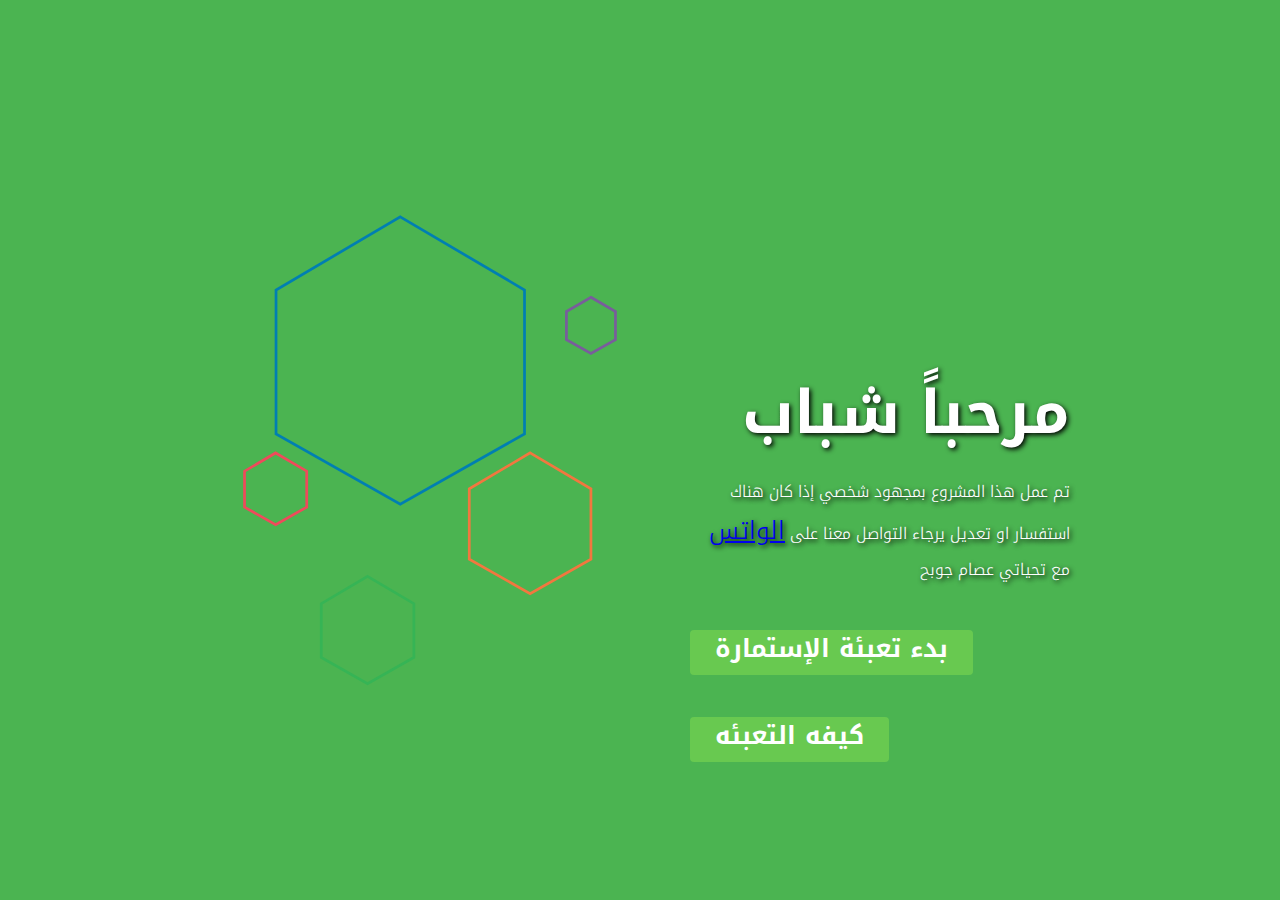
<file: index.html>
<!DOCTYPE html>
<html lang="en">
<head>
   <meta charset="UTF-8">
   <meta http-equiv="X-UA-Compatible" content="IE=edge">
   <meta name="viewport" content="width=device-width, initial-scale=1.0">
   <link rel="stylesheet" href="style3.css">
   <title>إستمارة طلب جواز سفر
   </title>
</head>
<body>
   
<svg width="380px" height="500px" viewBox="0 0 837 1045" version="1.1" xmlns="http://www.w3.org/2000/svg" xmlns:xlink="http://www.w3.org/1999/xlink" xmlns:sketch="http://www.bohemiancoding.com/sketch/ns">
   <g id="Page-1" stroke="none" stroke-width="1" fill="none" fill-rule="evenodd" sketch:type="MSPage">
       <path d="M353,9 L626.664028,170 L626.664028,487 L353,642 L79.3359724,487 L79.3359724,170 L353,9 Z" id="Polygon-1" stroke="#007FB2" stroke-width="6" sketch:type="MSShapeGroup"></path>
       <path d="M78.5,529 L147,569.186414 L147,648.311216 L78.5,687 L10,648.311216 L10,569.186414 L78.5,529 Z" id="Polygon-2" stroke="#EF4A5B" stroke-width="6" sketch:type="MSShapeGroup"></path>
       <path d="M773,186 L827,217.538705 L827,279.636651 L773,310 L719,279.636651 L719,217.538705 L773,186 Z" id="Polygon-3" stroke="#795D9C" stroke-width="6" sketch:type="MSShapeGroup"></path>
       <path d="M639,529 L773,607.846761 L773,763.091627 L639,839 L505,763.091627 L505,607.846761 L639,529 Z" id="Polygon-4" stroke="#F2773F" stroke-width="6" sketch:type="MSShapeGroup"></path>
       <path d="M281,801 L383,861.025276 L383,979.21169 L281,1037 L179,979.21169 L179,861.025276 L281,801 Z" id="Polygon-5" stroke="#36B455" stroke-width="6" sketch:type="MSShapeGroup"></path>
   </g>
</svg>
<div class="message-box">
   <div class="esamwq" dir="rtl">
      <h1> مرحباً شباب</h1>
      <p>  تم عمل هذا المشروع بمجهود شخصي
        إذا كان هناك استفسار او تعديل يرجاء التواصل معنا على <span> <a href="https://wa.me/+79284677951"> الواتس </a></span> <br> مع تحياتي عصام جوبح 
      </p>
   </div>
 
 <div class="buttons-con">
   <div class="action-link-wrap">
     <a href="cd.html" class="link-button"><span>بدء تعبئة الإستمارة</span></a>
   </div>
 </div>
 <div class="buttons-con">
   <div class="action-link-wrap">
     <a href="https://yemensamoscow.blogspot.com/2022/07/blog-post_18.html?m=1" class="link-button"><span> كيفه التعبئه   </span></a>
   </div>
 </div>
</div>
</body>
</html>
</file>
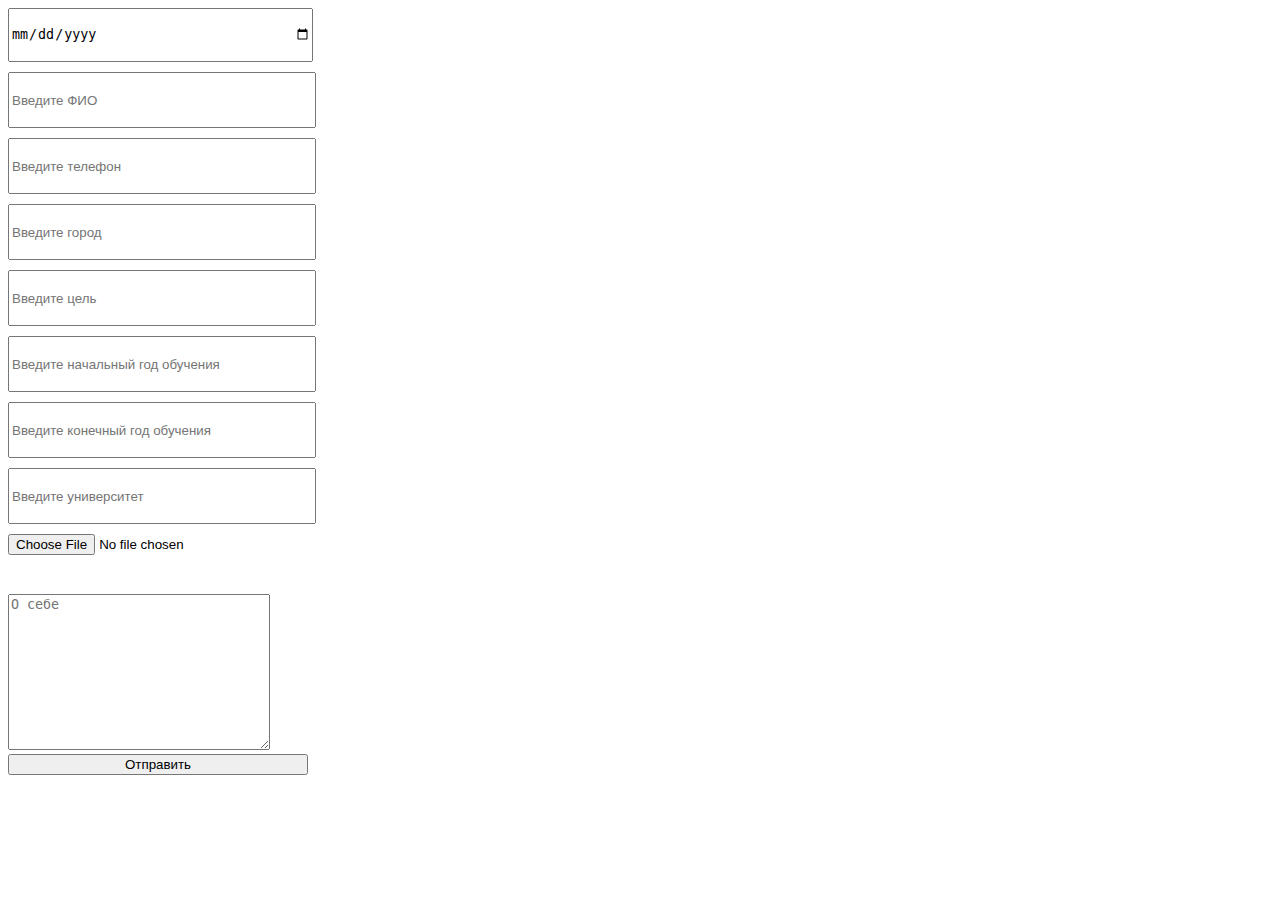
<file: 26.html>
<!DOCTYPE html>
<html lang="en">
<head>
	<meta charset="UTF-8">
	<meta name="viewport" content="width=device-width, initial-scale=1.0">
	<title>phpword</title>
	<style>
		input {
			width: 300px;
			height: 50px;
			display: block;
			margin-bottom: 10px;
		}

		button {
			width: 300px;
			display: block;
		}
	</style>
</head>
<body>
	<form action="word.php" method="POST" enctype="multipart/form-data">
		<input type="date" name="birth">
		<input type="text" name="name" placeholder="Введите ФИО">
		<input type="tel" name="tel" placeholder="Введите телефон" required>
		<input type="text" name="city" placeholder="Введите город">
		<input type="text" name="purpose" placeholder="Введите цель">
		<input type="number" name="startYear" placeholder="Введите начальный год обучения">
		<input type="number" name="lastYear" placeholder="Введите конечный год обучения">
		<input type="text" name="university" placeholder="Введите университет">
		<input type="file" name="file">
		<textarea name="about" id="" cols="30" rows="10" placeholder="О себе"></textarea>
		<button type="submit">Отправить</button>
	</form>
</body>
</html>
</file>
<file: style3.css>
@import url("https://fonts.googleapis.com/css2?family=Noto+Kufi+Arabic&display=swap");

body {
  font-size: 100%;
  font-family: "Noto Kufi Arabic", sans-serif;
  width: 100%;
  background-color: #4bb451;
}

/* Beginning of Navbar CSS */

svg {
  position: absolute;
  top: 50%;
  left: 50%;
  margin-top: -250px;
  margin-left: -400px;
}
.message-box {
  height: 200px;
  width: 380px;
  position: absolute;
  top: 50%;
  left: 50%;
  margin-top: -100px;
  margin-left: 50px;
  color: #fff;
  font-family: Roboto;
  font-weight: 300;
}
.message-box h1 {
  font-size: 60px;
  line-height: 46px;
  margin-bottom: 40px;
}
.buttons-con .action-link-wrap {
  margin-top: 40px;
}
.buttons-con .action-link-wrap a {
  background: #68c950;
  padding: 15px 25px;
  border-radius: 4px;
  color: #fff;
  font-weight: bold;
  font-size: 14px;
  transition: all 0.3s linear;
  cursor: pointer;
  text-decoration: none;
  margin-right: 10px;
}
.buttons-con .action-link-wrap a:hover {
  background: #5a5c6c;
  color: #fff;
}

#Polygon-1,
#Polygon-2,
#Polygon-3,
#Polygon-4,
#Polygon-4,
#Polygon-5 {
  animation: float 1s infinite ease-in-out alternate;
}
#Polygon-2 {
  animation-delay: 0.2s;
}
#Polygon-3 {
  animation-delay: 0.4s;
}
#Polygon-4 {
  animation-delay: 0.6s;
}
#Polygon-5 {
  animation-delay: 0.8s;
}

@keyframes float {
  100% {
    transform: translateY(20px);
  }
}
@media (max-width: 450px) {
  svg {
    position: absolute;
    top: 50%;
    left: 50%;
    margin-top: -250px;
    margin-left: -190px;
  }
  .message-box {
    top: 50%;
    left: 50%;
    margin-top: -100px;
    margin-left: -190px;
    text-align: center;
  }
}
.navbar {
  position: fixed;
  display: inline-block;
  top: 0;
  left: 0;
  right: 0;
  z-index: 9999;
  height: 60px;
  width: 100%;
  background: #bbb;
  padding: 10px 20px;
  float: none;
}

ul {
  list-style-type: none;
  padding: 0;
}

li {
  float: right;
  margin: 0px 10px;
}

/* End of Navbar CSS */

/* Welcome Page */

#welcome-page {
  background-image: url(http://www.bartsalle.nl/wp-content/uploads/2013/12/background-css-750x450.jpg);
  background-attachment: fixed;
  background-position: center;
  background-size: cover;
  height: 700px;
}

#welcome-text {
  text-align: center;
}

/* End of Welcome Page */

#aboutme {
  background-size: cover;
  background: #d3d9d9;
  background-image: url(https://i.stack.imgur.com/jGlzr.png);
  background-attachment: fixed;
  background-position: center;
  height: 700px;
}

#portfolio {
  background-size: cover;
  background-image: url(https://images6.alphacoders.com/389/389875.jpg);
  background-attachment: fixed;
  background-position: center;
  height: 700px;
}

#footer {
  text-align: center;
  background-size: cover;
  background-image: url(http://carmel.coop/wp-content/uploads/2014/04/Blurred-Background_4.jpg);
  background-attachment: fixed;
  background-position: center;
  height: 250px;
  padding: 20px;
}

.fs {
  font-size: 3em;
}

.img {
  margin: 60px 20px;
  border-radius: 50%;
  height: 550px;
  display: inline-block;
  transform: scale(-1, 1);
  -webkit-transform: scale(-1, 1);
  -moz-transform: scale(-1, 1);
  -o-transform: scale(-1, 1);
}

.title {
  display: inline-block;
  background-color: grey;
  border: #aaa 5px double;
  border-radius: 10px;
  color: blue;
  padding-left: 40px;
  padding-right: 40px;
  text-shadow: 2px 2px 5px #000;
  font-size: 30px;
}

.icon-btn {
  margin: 0 20px;
}

.esamwq {
  font-family: "Noto Kufi Arabic", sans-serif;
  text-shadow: 2px 2px 5px #000;
}

span {
  font-size: 25px;
  font-family: "Noto Kufi Arabic", sans-serif;
}
</file>
